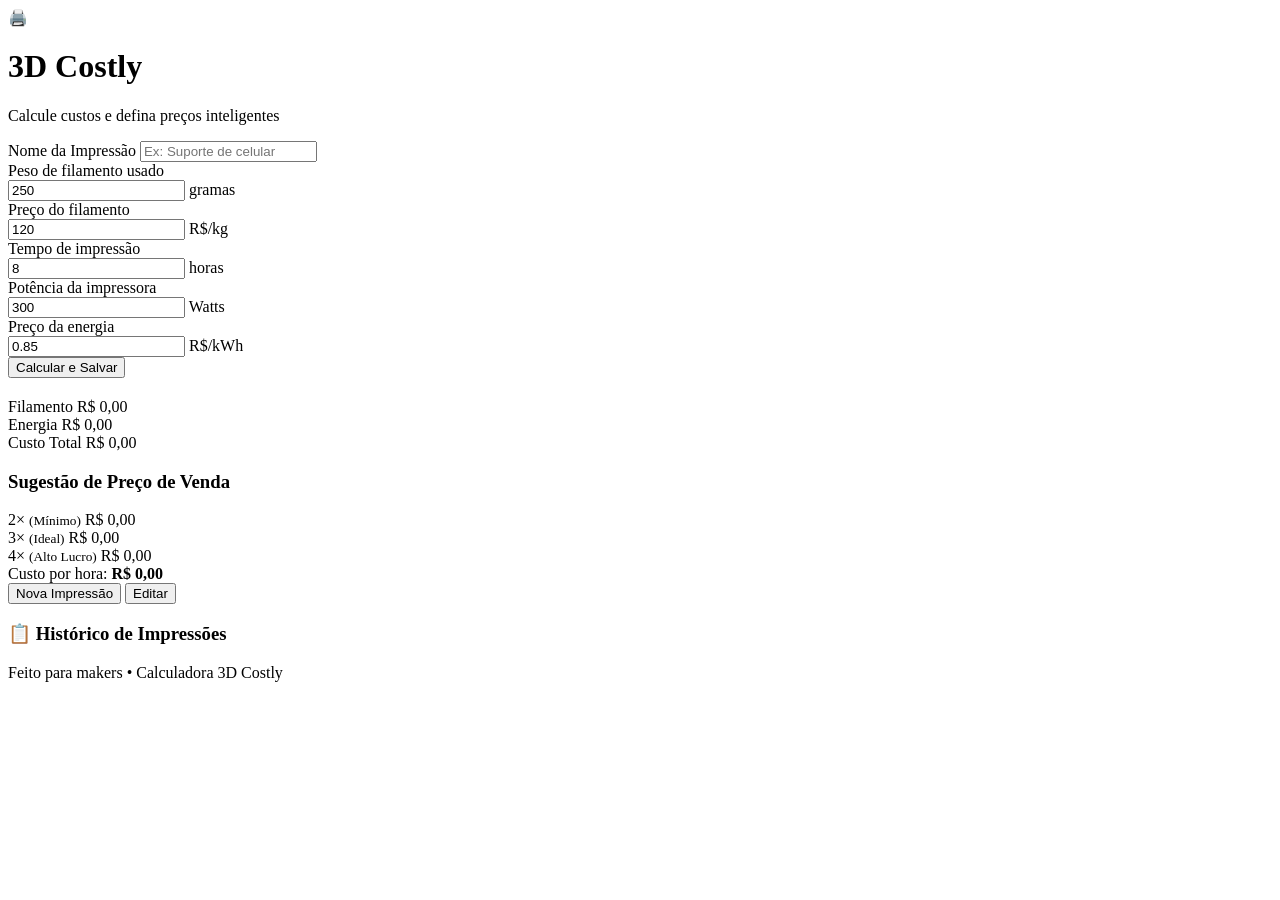
<file: index.html>
<!DOCTYPE html>
<html lang="pt-BR">
<head>
    <meta charset="UTF-8">
    <meta name="viewport" content="width=device-width, initial-scale=1.0">
    <title>3D Costly • Calculadora 3D</title>
    <link rel="stylesheet" href="style.css">
    <link href="https://fonts.googleapis.com/css2?family=Inter:wght@400;500;600&family=Space+Grotesk:wght@500;600&display=swap" rel="stylesheet">
</head>
<body>
    <div class="container">
        <header>
            <div class="logo">
                <span class="logo-icon">🖨️</span>
                <h1>3D Costly</h1>
            </div>
            <p>Calcule custos e defina preços inteligentes</p>
        </header>

        <main>
            <div class="card" id="formCard">
                <form id="calcForm">
                    <div class="input-group">
                        <label for="nome">Nome da Impressão</label>
                        <input type="text" id="nome" placeholder="Ex: Suporte de celular" required>
                    </div>

                    <div class="input-group">
                        <label for="filamento">Peso de filamento usado</label>
                        <div class="input-with-unit">
                            <input type="number" id="filamento" value="250" step="0.1" required>
                            <span class="unit">gramas</span>
                        </div>
                    </div>

                    <div class="input-group">
                        <label for="precoFilamento">Preço do filamento</label>
                        <div class="input-with-unit">
                            <input type="number" id="precoFilamento" value="120" step="0.01" required>
                            <span class="unit">R$/kg</span>
                        </div>
                    </div>

                    <div class="input-group">
                        <label for="horas">Tempo de impressão</label>
                        <div class="input-with-unit">
                            <input type="number" id="horas" value="8" step="0.1" required>
                            <span class="unit">horas</span>
                        </div>
                    </div>

                    <div class="input-group">
                        <label for="potencia">Potência da impressora</label>
                        <div class="input-with-unit">
                            <input type="number" id="potencia" value="300" step="1" required>
                            <span class="unit">Watts</span>
                        </div>
                    </div>

                    <div class="input-group">
                        <label for="precoEnergia">Preço da energia</label>
                        <div class="input-with-unit">
                            <input type="number" id="precoEnergia" value="0.85" step="0.01" required>
                            <span class="unit">R$/kWh</span>
                        </div>
                    </div>

                    <button type="submit" class="btn-calcular">
                        Calcular e Salvar
                    </button>
                </form>
            </div>

            <div id="resultado" class="resultado hidden">
                <h2 id="nomeResultado"></h2>
                
                <div class="result-grid">
                    <div class="result-item">
                        <span class="label">Filamento</span>
                        <span id="resFilamento" class="value">R$ 0,00</span>
                    </div>
                    <div class="result-item">
                        <span class="label">Energia</span>
                        <span id="resEnergia" class="value">R$ 0,00</span>
                    </div>
                    <div class="result-item total">
                        <span class="label">Custo Total</span>
                        <span id="resTotal" class="value total-value">R$ 0,00</span>
                    </div>
                </div>

                <div class="precificacao">
                    <h3>Sugestão de Preço de Venda</h3>
                    <div class="multiplicadores">
                        <div class="multi-item" id="multi2">
                            <span class="multi-titulo">2× <small>(Mínimo)</small></span>
                            <span id="preco2" class="multi-valor">R$ 0,00</span>
                        </div>
                        <div class="multi-item destaque" id="multi3">
                            <span class="multi-titulo">3× <small>(Ideal)</small></span>
                            <span id="preco3" class="multi-valor">R$ 0,00</span>
                        </div>
                        <div class="multi-item" id="multi4">
                            <span class="multi-titulo">4× <small>(Alto Lucro)</small></span>
                            <span id="preco4" class="multi-valor">R$ 0,00</span>
                        </div>
                    </div>
                </div>

                <div class="custo-hora">
                    <span>Custo por hora:</span>
                    <strong id="resPorHora">R$ 0,00</strong>
                </div>

                <div class="botoes-resultado">
                    <button id="novaCalc" class="btn-nova">Nova Impressão</button>
                    <button id="editarAtual" class="btn-secundario">Editar</button>
                </div>
            </div>

            <div class="historico">
                <h3>📋 Histórico de Impressões</h3>
                <div id="listaHistorico" class="lista-historico"></div>
            </div>
        </main>

        <footer>
            <p>Feito para makers • Calculadora 3D Costly</p>
        </footer>
    </div>

    <script src="script.js"></script>
</body>
</html>
</file>
<file: style.css>
let historico = JSON.parse(localStorage.getItem('historico3d')) || [];
let editandoId = null;

const form = document.getElementById('calcForm');
const resultadoDiv = document.getElementById('resultado');
const formCard = document.getElementById('formCard');
const listaHistorico = document.getElementById('listaHistorico');

form.addEventListener('submit', function(e) {
    e.preventDefault();
    
    const nome = document.getElementById('nome').value.trim();
    const peso = parseFloat(document.getElementById('filamento').value);
    const precoFil = parseFloat(document.getElementById('precoFilamento').value);
    const horas = parseFloat(document.getElementById('horas').value);
    const potencia = parseFloat(document.getElementById('potencia').value);
    const precoEnergia = parseFloat(document.getElementById('precoEnergia').value);

    const custoFilamento = (peso / 1000) * precoFil;
    const consumoKwh = (potencia / 1000) * horas;
    const custoEnergia = consumoKwh * precoEnergia;
    const custoTotal = custoFilamento + custoEnergia;
    const porHora = custoTotal / horas;

    const impressao = {
        id: editandoId || Date.now(),
        nome: nome || "Impressão sem nome",
        peso,
        precoFil,
        horas,
        potencia,
        precoEnergia,
        custoFilamento: custoFilamento.toFixed(2),
        custoEnergia: custoEnergia.toFixed(2),
        custoTotal: custoTotal.toFixed(2),
        porHora: porHora.toFixed(2),
        data: new Date().toLocaleDateString('pt-BR')
    };

    if (editandoId) {
        historico = historico.map(item => item.id === editandoId ? impressao : item);
    } else {
        historico.unshift(impressao);
    }

    localStorage.setItem('historico3d', JSON.stringify(historico));
    editandoId = null;

    mostrarResultado(impressao);
    atualizarHistorico();
});

function mostrarResultado(impressao) {
    document.getElementById('nomeResultado').textContent = impressao.nome;
    document.getElementById('resFilamento').textContent = `R$ ${impressao.custoFilamento}`;
    document.getElementById('resEnergia').textContent = `R$ ${impressao.custoEnergia}`;
    document.getElementById('resTotal').textContent = `R$ ${impressao.custoTotal}`;
    document.getElementById('resPorHora').textContent = `R$ ${impressao.porHora}`;

    const total = parseFloat(impressao.custoTotal);
    
    document.getElementById('preco2').textContent = `R$ ${(total * 2).toFixed(2)}`;
    document.getElementById('preco3').textContent = `R$ ${(total * 3).toFixed(2)}`;
    document.getElementById('preco4').textContent = `R$ ${(total * 4).toFixed(2)}`;

    formCard.classList.add('hidden');
    resultadoDiv.classList.remove('hidden');
}

document.getElementById('novaCalc').addEventListener('click', resetarFormulario);
document.getElementById('editarAtual').addEventListener('click', () => {
    const ultimo = historico[0];
    if (ultimo) carregarParaEdicao(ultimo);
});

function resetarFormulario() {
    form.reset();
    resultadoDiv.classList.add('hidden');
    formCard.classList.remove('hidden');
    editandoId = null;
}

function atualizarHistorico() {
    listaHistorico.innerHTML = '';

    if (historico.length === 0) {
        listaHistorico.innerHTML = '<p style="text-align:center; color:#64748b; padding:1rem;">Nenhuma impressão salva ainda.</p>';
        return;
    }

    historico.forEach(item => {
        const div = document.createElement('div');
        div.className = 'historico-item';
        div.innerHTML = `
            <div class="historico-nome">${item.nome}</div>
            <div class="historico-info">
                R$ ${item.custoTotal} • ${item.horas}h • ${item.data}
            </div>
            <div style="margin-top:10px;">
                <button onclick="carregarParaEdicaoPorId(${item.id})" style="font-size:0.85rem; padding:4px 10px;">Editar</button>
                <button onclick="excluirItem(${item.id})" style="font-size:0.85rem; padding:4px 10px; background:#ef4444;">Excluir</button>
            </div>
        `;
        listaHistorico.appendChild(div);
    });
}

window.carregarParaEdicaoPorId = function(id) {
    const item = historico.find(i => i.id === id);
    if (item) carregarParaEdicao(item);
};

function carregarParaEdicao(item) {
    editandoId = item.id;
    
    document.getElementById('nome').value = item.nome;
    document.getElementById('filamento').value = item.peso;
    document.getElementById('precoFilamento').value = item.precoFil;
    document.getElementById('horas').value = item.horas;
    document.getElementById('potencia').value = item.potencia;
    document.getElementById('precoEnergia').value = item.precoEnergia;

    formCard.classList.remove('hidden');
    resultadoDiv.classList.add('hidden');
}

window.excluirItem = function(id) {
    if (confirm('Excluir esta impressão?')) {
        historico = historico.filter(item => item.id !== id);
        localStorage.setItem('historico3d', JSON.stringify(historico));
        atualizarHistorico();
    }
};

// Inicializar
atualizarHistorico();
</file>
